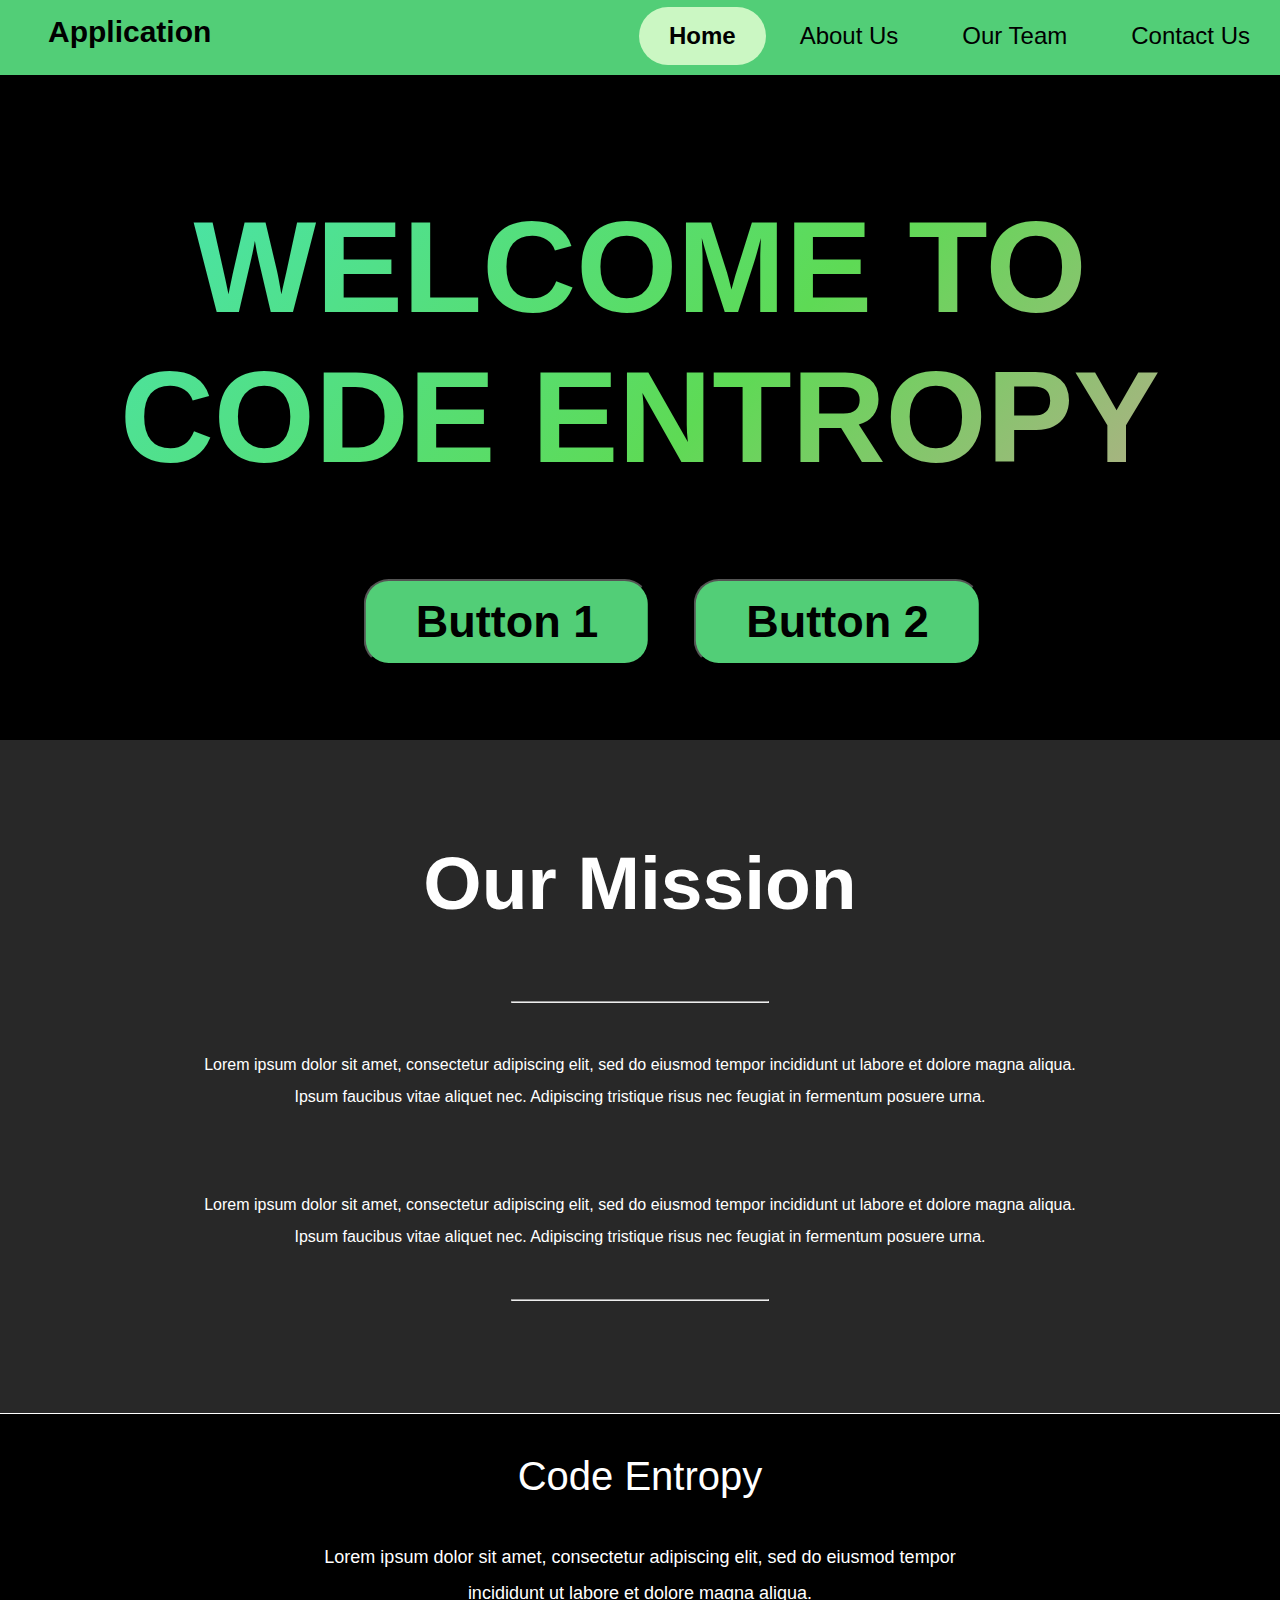
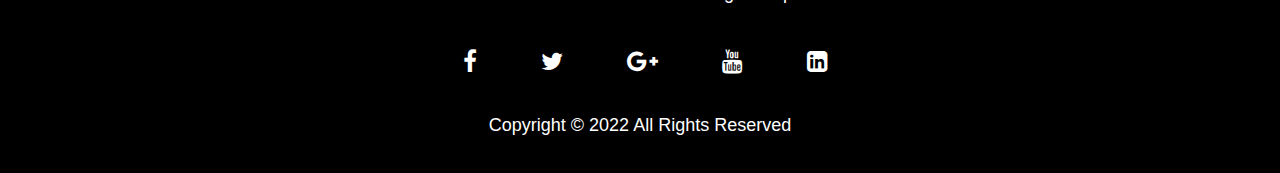
<file: index.html>
<!DOCTYPE html>
<html lang="en">
<head>
    <meta charset="UTF-8">
    <meta http-equiv="X-UA-Compatible" content="IE=edge">
    <meta name="viewport" content="width=device-width, initial-scale=1.0">
    <title>Home | Application</title>
    <link rel="stylesheet" href="styles.css" />
    <link rel="icon" type="image/x-icon" href="assets/images/apple_icon.png">
    <link rel="stylesheet" href="https://cdnjs.cloudflare.com/ajax/libs/font-awesome/4.7.0/css/font-awesome.min.css">
</head>
<header>
    <h2>Application</h2>
    <nav>
        <ul>
            <li style="background-color: #cbf7c3; border-radius: 30px; font-weight: bold;"><a href="index.html">Home</a></li>
            <li><a href="about.html">About Us</a></li>
            <li><a href="team.html">Our Team</a></li>
            <li><a href="contact.html">Contact Us</a></li>
        </ul>
    </nav>
</header>
<body style="background-color: black;">
    <h1>Welcome to<br>Code Entropy</h1>
    <button onclick="window.open('http://google.com','_blank')">Button 1</button>
    <button onclick="window.location.href='#mission';">Button 2</button>

    <section id="mission">
        <p class="title">Our Mission</p>
        <hr style="width: 20%">
        <p class="text">Lorem ipsum dolor sit amet, consectetur adipiscing elit, sed do eiusmod tempor incididunt ut labore et dolore magna aliqua. Ipsum faucibus vitae aliquet nec. Adipiscing tristique risus nec feugiat in fermentum posuere urna.</p>
        <p class="text">Lorem ipsum dolor sit amet, consectetur adipiscing elit, sed do eiusmod tempor incididunt ut labore et dolore magna aliqua. Ipsum faucibus vitae aliquet nec. Adipiscing tristique risus nec feugiat in fermentum posuere urna.</p>
        <hr style="width: 20%">
        <br><br><br>
    </section>

    <section id="footer">
        <p class="title">Code Entropy</p>
        <p class="text">Lorem ipsum dolor sit amet, consectetur adipiscing elit, sed do eiusmod tempor incididunt ut labore et dolore magna aliqua.</p>
        <ul class="socials">
            <li><a href="#"><i class="fa fa-facebook"></i></a></li>
            <li><a href="#"><i class="fa fa-twitter"></i></a></li>
            <li><a href="#"><i class="fa fa-google-plus"></i></a></li>
            <li><a href="#"><i class="fa fa-youtube"></i></a></li>
            <li><a href="#"><i class="fa fa-linkedin-square"></i></a></li>
        </ul>
        <p class="text">Copyright &copy; 2022 All Rights Reserved</p>
    </section>
</body>
</html>
</file>
<file: styles.css>
body,html {
    margin: 0;
    padding: 0;
}

h1 {
    color: white;
    text-align: center;
    padding-top: 30px;
    font-size: 130px;
    font-family: -apple-system, BlinkMacSystemFont, 'Segoe UI', Roboto, Oxygen, Ubuntu, Cantarell, 'Open Sans', 'Helvetica Neue', sans-serif;
    text-transform: uppercase;
    background-image: linear-gradient(
        -225deg,
        #44e6be 0%,
        #5eda55 33%,
        #f38cae 67%,
        #fff800 100%
    );
    background-size: auto auto;
    background-clip: border-box;
    background-size: 200% auto;
    background-clip: text;
    text-fill-color: transparent;
    -webkit-background-clip: text;
    -webkit-text-fill-color: transparent;
    animation: textclip 2s linear infinite;
}

@keyframes textclip {
    to {
        background-position: 200% center;
    }
}

h2 {
    float: left;
    margin-left: 48px;
    margin-top: 15px;
    font-size: 30px;
    font-family: -apple-system, BlinkMacSystemFont, 'Segoe UI', Roboto, Oxygen, Ubuntu, Cantarell, 'Open Sans', 'Helvetica Neue', sans-serif;
    color: black;
    position: absolute;
}

header {
    width: 100%;
    height: 75px;
    background-color: #52ce77;
    top: 0;
}

ul {
    width: auto;
    margin-top: 7px;
    float: right;
}

li {
    display: inline-block;
    padding: 15px 30px;
}

a {
    text-align: center;
    color: black;
    text-decoration: none;
    font-family:'Trebuchet MS', 'Lucida Sans Unicode', 'Lucida Grande', 'Lucida Sans', Arial, sans-serif;
    font-size: 24px;
}

a:hover {
    font-weight: bold;
}

button {
    padding: 15px 50px;
    font-size: 45px;
    border-radius: 25px;
    font-family:'Lucida Sans', 'Lucida Sans Regular', 'Lucida Grande', 'Lucida Sans Unicode', Geneva, Verdana, sans-serif;
    font-weight: bold;
    display: inline;
    margin: 0 20px auto;
    transform: translateX(120%);
    background-color: #52ce77;
    border-color: black;
}

button:hover {
    opacity: 70%;
    cursor: pointer;
}

#mission {
    margin-top: 75px;
    padding-top: 25px;
    padding-bottom: 50px;
    background-color: rgb(40, 40, 40);
}

#mission .title {
    font-size: 75px;
    text-align: center;
    color: white;
    font-weight: bold;
    font-family:'Lucida Sans', 'Lucida Sans Regular', 'Lucida Grande', 'Lucida Sans Unicode', Geneva, Verdana, sans-serif
}

#mission .text {
    color: white;
    text-align: center;
    font-size: 20;
    padding: 30px 15%;
    line-height: 2;
    font-family: -apple-system, BlinkMacSystemFont, 'Segoe UI', Roboto, Oxygen, Ubuntu, Cantarell, 'Open Sans', 'Helvetica Neue', sans-serif;
}

#footer {
    padding-bottom: 30px;
    background-color: black;
    border-top: 1px solid white;
    color: white;
    text-align: center;
    display: flex;
    flex-direction: column;
}

#footer .title {
    font-size: 40px;
    font-family:'Lucida Sans', 'Lucida Sans Regular', 'Lucida Grande', 'Lucida Sans Unicode', Geneva, Verdana, sans-serif
}

#footer .text {
    font-size: 18px;
    font-family: -apple-system, BlinkMacSystemFont, 'Segoe UI', Roboto, Oxygen, Ubuntu, Cantarell, 'Open Sans', 'Helvetica Neue', sans-serif;
    margin: 0 25%;
    line-height: 2;
}

#footer .socials {
    padding-top: 15px;
    padding-right: 30px;
}

#footer .socials a {
    color: white;
}
</file>
